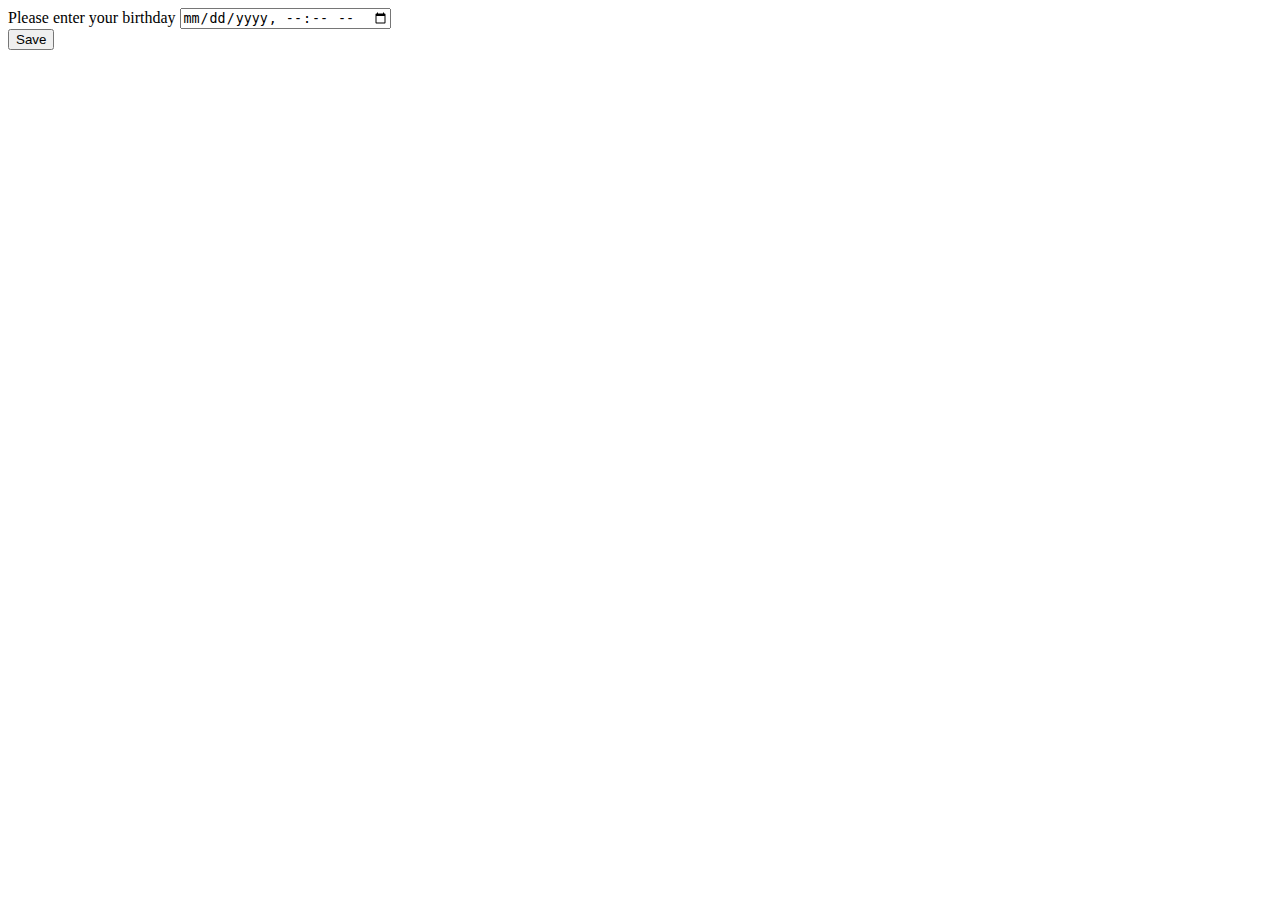
<file: options.html>
<!DOCTYPE html>
<html>

<head>
    <title>My Test Extension Options</title>
</head>

<body>
    <label>Please enter your birthday</label>
    <input type="datetime-local" id="birthdaytime" name="birthdaytime">

    <div id="status"></div>
    <button id="save">Save</button>

    <script src="options.js"></script>
</body>

</html>
</file>
